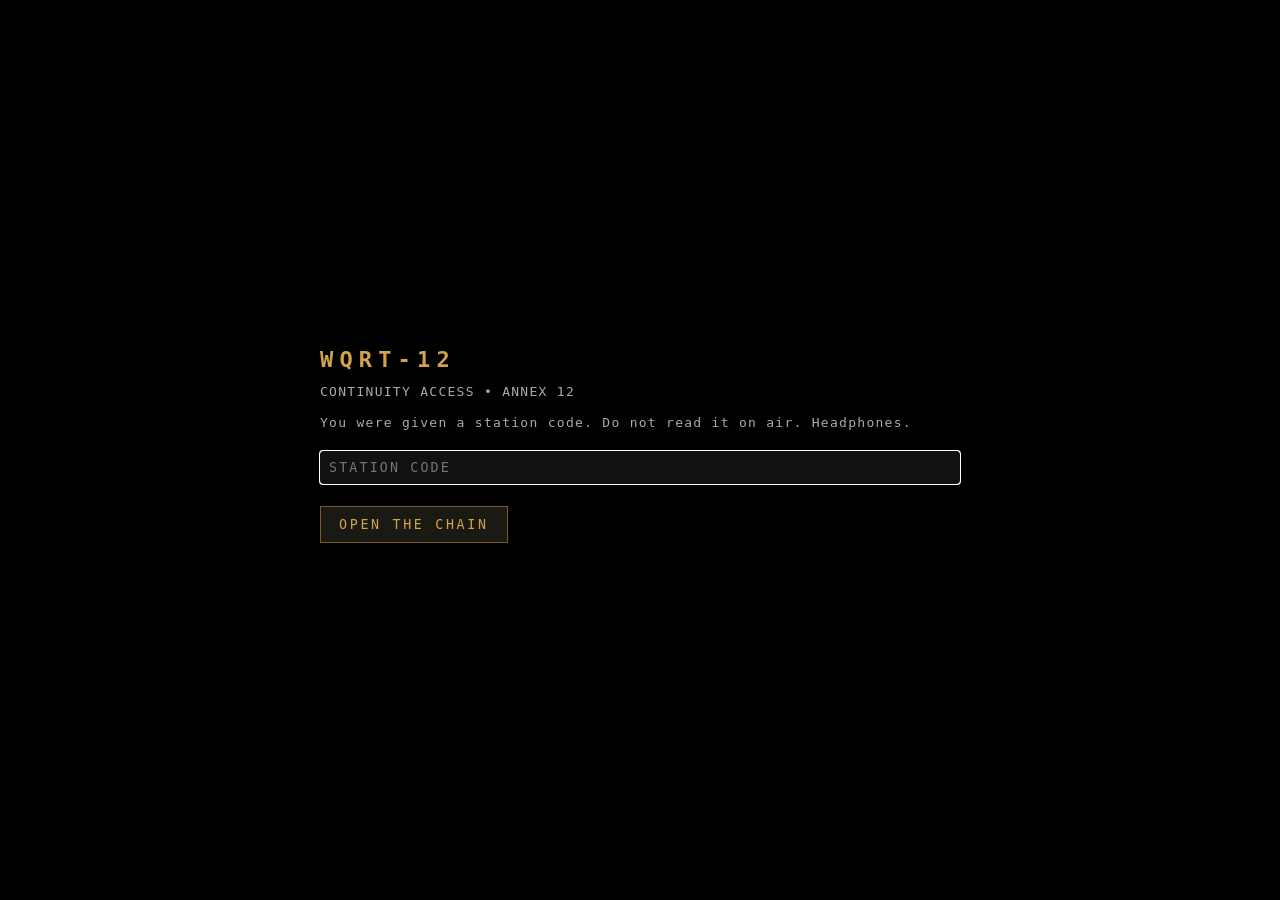
<file: index.html>
<!DOCTYPE html>
<html lang="en">
<head>
  <meta charset="UTF-8" />
  <meta name="viewport" content="width=device-width, initial-scale=1" />
  <meta name="robots" content="noindex" />
  <title>WQRT-12 — NIGHT DUTY</title>
  <link rel="stylesheet" href="css/station.css" />
</head>
<body>
  <div id="boot" class="overlay">
    <div class="boot-card" id="boot-card"></div>
  </div>

  <div id="app" class="hidden">
    <header id="topbar">
      <div class="brand">WQRT-12<small>HARTSFIELD VALLEY</small></div>
      <div class="vfd" id="clock">11:47:00 PM</div>
      <div class="status-pills">
        <div class="pill on" id="pill-tx">TX ON</div>
        <div class="pill on" id="pill-stl">STL LOCK</div>
        <div class="pill" id="pill-sat">SAT DARK</div>
        <div class="pill" id="pill-quiet">QUIET HOUR</div>
        <div class="pill" id="pill-phone">PHONE</div>
      </div>
    </header>

    <section id="monitors">
      <div class="monitor" id="mon-pgm">
        <div class="monitor-meta">
          <span>PROGRAM — ON AIR</span>
          <span class="tally hot" id="tally-pgm">PGM</span>
        </div>
        <div class="screen-wrap">
          <div class="screen" id="pgm" data-mon="pgm">
            <div class="scene" id="pgm-scene"></div>
            <div class="scanlines"></div>
            <div class="vignette"></div>
            <div class="noise"></div>
            <div class="flash" id="pgm-flash"></div>
            <div class="cc" id="pgm-cc"></div>
            <div class="crawl-wrap" id="pgm-crawl-wrap"><div class="crawl-text" id="pgm-crawl"></div></div>
            <div class="look-warn" id="pgm-look">DO NOT WATCH THIS FEED</div>
          </div>
        </div>
        <div class="src-label" id="pgm-label">VTR 1</div>
      </div>
      <div class="monitor" id="mon-pvw">
        <div class="monitor-meta">
          <span>PREVIEW</span>
          <span class="tally prev" id="tally-pvw">PVW</span>
        </div>
        <div class="screen-wrap">
          <div class="screen" id="pvw" data-mon="pvw">
            <div class="scene" id="pvw-scene"></div>
            <div class="scanlines"></div>
            <div class="vignette"></div>
            <div class="noise"></div>
            <div class="flash" id="pvw-flash"></div>
            <div class="cc" id="pvw-cc"></div>
            <div class="look-warn" id="pvw-look">DO NOT WATCH THIS FEED</div>
          </div>
        </div>
        <div class="src-label" id="pvw-label">BARS</div>
      </div>
    </section>

    <section id="switcher">
      <div class="sw-row" id="keys"></div>
    </section>

    <section id="lower">
      <div class="panel">
        <h3>PROGRAM LOG</h3>
        <div id="log"></div>
        <div class="log-actions">
          <button class="tiny" id="btn-log-ghost">LOG ANOMALY</button>
          <button class="tiny" id="btn-note">RAY'S NOTE</button>
          <button class="tiny" id="btn-schedule">CLIP</button>
        </div>
      </div>
      <div class="panel">
        <h3>PHONE / IFB</h3>
        <div class="phone-lcd" id="phone-lcd">LINE IDLE<br>EXT 12 — MASTER CONTROL</div>
        <div class="phone-actions">
          <button class="answer" id="btn-answer">ANSWER</button>
          <button class="ignore" id="btn-ignore">IGNORE</button>
          <button id="btn-hang">HANG UP</button>
          <button id="btn-talkback">TALKBACK CAM3</button>
        </div>
      </div>
      <div class="panel">
        <h3>RACK</h3>
        <div class="rack-grid">
          <div class="meter-box">TRANSMITTER FWD
            <div class="meter" id="tx-meter"><span></span></div>
          </div>
          <button id="btn-gray">LEFT DRAWER</button>
          <button id="btn-dump" class="danger-ish">DUMP BLACK</button>
          <button id="btn-tx">TX KILL</button>
          <button id="btn-leave">DOOR</button>
        </div>
      </div>
    </section>
  </div>

  <div id="paper" class="overlay dim hidden">
    <div class="paper" id="paper-body"></div>
  </div>
  <div id="confirm" class="confirm hidden">
    <div class="confirm-box" id="confirm-box"></div>
  </div>
  <div id="end" class="overlay hidden">
    <div class="end-card" id="end-card"></div>
  </div>
  <div class="debug" id="debug">
    <label>CLOCK <input type="range" id="dbg-clock" min="0" max="18780" value="0" /></label>
    <span id="dbg-t"></span>
  </div>

  <script src="js/audio.js"></script>
  <script src="js/game.js"></script>
</body>
</html>
</file>
<file: css/station.css>
:root {
  --rack: #141512;
  --rack-2: #1c1e19;
  --bezel: #2a2b28;
  --amber: #d4a24a;
  --amber-dim: #7a5a22;
  --led-g: #8cff6b;
  --led-r: #ff2c2c;
  --led-y: #ffd24a;
  --paper: #e4d3a6;
  --ink: #1a1710;
  --vfd: #9cffb0;
  --metal: #3a3c36;
  --key: #2e302c;
  --key-lit: #4a3a1a;
}

* { box-sizing: border-box; margin: 0; padding: 0; }
html, body {
  height: 100%;
  background: #050505;
  color: #c8c2b0;
  font-family: "Lucida Console", "Cascadia Mono", ui-monospace, monospace;
  overflow: hidden;
  user-select: none;
}
button { font-family: inherit; cursor: pointer; }

#app {
  height: 100%;
  display: flex;
  flex-direction: column;
  background:
    radial-gradient(ellipse at 50% 0%, #1a1c16 0%, #0b0c0a 55%, #050505 100%);
}

.hidden { display: none !important; }

/* ===== TOP BAR ===== */
#topbar {
  display: flex;
  align-items: center;
  gap: 18px;
  padding: 8px 14px;
  background: linear-gradient(#24261f, #12130f);
  border-bottom: 2px solid #000;
  box-shadow: inset 0 1px 0 #3a3c34;
}
.brand {
  font-size: 13px;
  letter-spacing: 0.18em;
  color: var(--amber);
  font-weight: bold;
}
.brand small { display: block; color: #8a8678; letter-spacing: 0.28em; font-size: 9px; }
.vfd {
  font-size: 22px;
  color: var(--vfd);
  text-shadow: 0 0 8px #3dff7a;
  letter-spacing: 0.12em;
  min-width: 210px;
}
.status-pills { display: flex; gap: 10px; margin-left: auto; flex-wrap: wrap; }
.pill {
  font-size: 10px;
  letter-spacing: 0.14em;
  padding: 4px 8px;
  border: 1px solid #333;
  background: #0e0f0c;
  color: #666;
}
.pill.on { color: var(--led-g); border-color: #245c2a; box-shadow: 0 0 8px #1a4a1c inset; }
.pill.warn { color: var(--led-y); border-color: #6a5a10; }
.pill.alarm { color: var(--led-r); border-color: #6a1010; animation: blink 1s step-end infinite; }
@keyframes blink { 50% { opacity: 0.25; } }

/* ===== MONITORS ===== */
#monitors {
  display: grid;
  grid-template-columns: 1fr 1fr;
  gap: 14px;
  padding: 12px 14px 6px;
  flex: 1;
  min-height: 0;
}
.monitor {
  background: var(--bezel);
  border: 3px solid #0a0a0a;
  box-shadow: 0 10px 24px #000, inset 0 1px 0 #555;
  padding: 10px 10px 8px;
  display: flex;
  flex-direction: column;
  min-height: 0;
}
.monitor-meta {
  display: flex;
  justify-content: space-between;
  font-size: 10px;
  letter-spacing: 0.16em;
  color: #888;
  margin-bottom: 6px;
}
.tally {
  padding: 1px 8px;
  background: #220;
  color: #622;
}
.tally.hot { background: #c00; color: #fff; box-shadow: 0 0 10px #ff2c2c; }
.tally.prev { background: #664400; color: #ffd24a; }
.screen-wrap {
  position: relative;
  flex: 1;
  min-height: 0;
  background: #000;
  display: flex;
  align-items: center;
  justify-content: center;
}
.screen {
  position: relative;
  width: 100%;
  max-height: 100%;
  aspect-ratio: 4 / 3;
  background: #010100;
  overflow: hidden;
  cursor: pointer;
}
.scene {
  position: absolute;
  inset: 0;
  background: #000 center / cover no-repeat;
}
.scene img {
  width: 100%;
  height: 100%;
  object-fit: cover;
  display: block;
  filter: contrast(1.05) saturate(0.85);
}
.scanlines, .vignette, .noise, .flash {
  position: absolute;
  inset: 0;
  pointer-events: none;
}
.scanlines {
  background: repeating-linear-gradient(
    to bottom,
    rgba(0,0,0,0) 0px,
    rgba(0,0,0,0) 2px,
    rgba(0,0,0,0.22) 3px
  );
  opacity: 0.55;
  mix-blend-mode: multiply;
}
.vignette {
  box-shadow: inset 0 0 80px #000, inset 0 0 20px #000;
}
.noise {
  opacity: 0.07;
  background-image: url("data:image/svg+xml,%3Csvg xmlns='http://www.w3.org/2000/svg' width='120' height='120'%3E%3Cfilter id='n'%3E%3CfeTurbulence type='fractalNoise' baseFrequency='.9' numOctaves='2'/%3E%3C/filter%3E%3Crect width='120' height='120' filter='url(%23n)' opacity='.55'/%3E%3C/svg%3E");
  animation: grain 0.18s steps(2) infinite;
}
@keyframes grain { 50% { transform: translate(-2%, 1%); } }
.flash { background: #fff; opacity: 0; }
.cc {
  position: absolute;
  z-index: 3;
  left: 6%;
  right: 6%;
  bottom: 14%;
  text-align: center;
  color: #fff;
  font-size: 13px;
  letter-spacing: 0.04em;
  text-shadow: 2px 2px 0 #000;
  line-height: 1.35;
}
.look-warn { z-index: 5; }
.crawl-wrap {
  position: absolute;
  z-index: 4;
  left: 0; right: 0; bottom: 6%;
  height: 22px;
  overflow: hidden;
  background: rgba(0,0,40,0.72);
  display: none;
}
.crawl-wrap.on { display: block; }
.crawl-text {
  white-space: nowrap;
  color: #fff;
  font-size: 13px;
  letter-spacing: 0.08em;
  position: absolute;
  animation: crawl 28s linear infinite;
}
@keyframes crawl {
  from { transform: translateX(100%); }
  to { transform: translateX(-100%); }
}
.src-label {
  margin-top: 6px;
  font-size: 11px;
  letter-spacing: 0.14em;
  color: var(--amber);
}

/* generated scenes */
.bars {
  display: grid;
  grid-template-columns: repeat(7, 1fr);
  height: 72%;
}
.bars div:nth-child(1) { background: #c0c0c0; }
.bars div:nth-child(2) { background: #c0c000; }
.bars div:nth-child(3) { background: #00c0c0; }
.bars div:nth-child(4) { background: #00c000; }
.bars div:nth-child(5) { background: #c000c0; }
.bars div:nth-child(6) { background: #c00000; }
.bars div:nth-child(7) { background: #0000c0; }
.bars-low {
  display: grid;
  grid-template-columns: 1fr 1fr 1fr 3fr;
  height: 28%;
}
.bars-low .black { background: #000; }
.bars-low .white { background: #fff; }
.bars-low .pluge { background: #111; }
.slate {
  height: 100%;
  display: flex;
  flex-direction: column;
  align-items: center;
  justify-content: center;
  gap: 8px;
  background: #101018;
  color: #e8e8e8;
  text-align: center;
  letter-spacing: 0.2em;
}
.slate .ch { font-size: 64px; color: #fff; }
.slate .name { font-size: 22px; color: var(--amber); }
.slate .tag { font-size: 11px; color: #999; margin-top: 10px; }
.federal {
  height: 100%;
  background: #000018;
  color: #dfe7ff;
  padding: 8% 8%;
  font-size: 15px;
  letter-spacing: 0.12em;
  line-height: 1.7;
  white-space: pre-wrap;
}
.weather {
  height: 100%;
  display: grid;
  grid-template-columns: 1.4fr 1fr;
  background: #02100a;
  color: #b8ffc4;
}
.weather canvas { width: 100%; height: 100%; display: block; }
.wx-side { padding: 12px 10px; border-left: 1px solid #0a4; font-size: 12px; }
.wx-side .temp { font-size: 36px; margin: 8px 0; }
.snow {
  height: 100%;
  background: #1a1a1a;
}
.staff-slide {
  height: 100%;
  background: #080808;
  color: #ccc;
  padding: 10% 8%;
  font-size: 14px;
  letter-spacing: 0.16em;
  line-height: 1.8;
}
.look-warn {
  position: absolute;
  top: 8%;
  left: 0; right: 0;
  text-align: center;
  color: #ffd0d0;
  letter-spacing: 0.3em;
  font-size: 12px;
  text-shadow: 0 0 8px #800;
  display: none;
}
.look-warn.on { display: block; }

/* ===== SWITCHER ===== */
#switcher {
  background: linear-gradient(#1b1c18, #10110e);
  border-top: 2px solid #000;
  border-bottom: 2px solid #000;
  padding: 8px 12px 10px;
}
.sw-row {
  display: flex;
  gap: 8px;
  align-items: stretch;
  flex-wrap: wrap;
}
.key {
  min-width: 72px;
  padding: 8px 6px 6px;
  background: linear-gradient(#3a3c36, #23241f);
  border: 1px solid #000;
  box-shadow: inset 0 1px 0 #666, 0 3px 0 #000;
  color: #bbb;
  letter-spacing: 0.12em;
  font-size: 10px;
  text-align: center;
}
.key:active { transform: translateY(2px); box-shadow: inset 0 1px 0 #666; }
.key .lamp {
  height: 6px;
  margin-bottom: 5px;
  background: #111;
  border-radius: 1px;
}
.key.pvw .lamp { background: var(--led-y); box-shadow: 0 0 6px var(--led-y); }
.key.pgm .lamp { background: var(--led-r); box-shadow: 0 0 8px var(--led-r); }
.key.take {
  background: linear-gradient(#5a2010, #2a0c06);
  color: #fcc;
  min-width: 90px;
}
.key.danger {
  background: linear-gradient(#3a1010, #1a0606);
  color: #f88;
}
.key.ghost { opacity: 0.55; }

/* ===== LOWER ===== */
#lower {
  display: grid;
  grid-template-columns: 1.3fr 1fr 0.9fr;
  gap: 10px;
  padding: 8px 12px 12px;
  min-height: 210px;
  max-height: 34vh;
}
.panel {
  background: var(--rack-2);
  border: 1px solid #000;
  box-shadow: inset 0 1px 0 #333;
  padding: 8px;
  display: flex;
  flex-direction: column;
  min-height: 0;
}
.panel h3 {
  font-size: 10px;
  letter-spacing: 0.22em;
  color: var(--amber);
  margin-bottom: 6px;
}
#log {
  flex: 1;
  overflow: auto;
  background: #0a0b08;
  color: #9cffb0;
  font-size: 11px;
  line-height: 1.45;
  padding: 6px;
  white-space: pre-wrap;
}
#log .ghost { color: #ffb0b0; }
#log .hand { color: #e4d3a6; }
.log-actions { display: flex; gap: 6px; margin-top: 6px; }
.tiny {
  flex: 1;
  font-size: 10px;
  letter-spacing: 0.1em;
  padding: 6px 4px;
  background: #222;
  border: 1px solid #000;
  color: #ccc;
}
.tiny:hover { color: #fff; border-color: var(--amber-dim); }

.phone-lcd {
  background: #0c1a10;
  color: var(--vfd);
  min-height: 72px;
  padding: 8px;
  font-size: 12px;
  letter-spacing: 0.06em;
  line-height: 1.4;
  box-shadow: inset 0 0 12px #000;
  white-space: pre-wrap;
}
.phone-lcd.ring { animation: blink 0.6s step-end infinite; color: #ff8; }
.phone-actions { display: flex; gap: 6px; margin-top: 8px; flex-wrap: wrap; }
.phone-actions button {
  flex: 1;
  padding: 8px 4px;
  background: #1a1a16;
  border: 1px solid #000;
  color: #ddd;
  letter-spacing: 0.1em;
  font-size: 10px;
}
.phone-actions button.answer { background: #143018; color: #cfc; }
.phone-actions button.ignore { background: #301414; color: #fcc; }

.rack-grid { display: grid; grid-template-columns: 1fr 1fr; gap: 6px; }
.rack-grid button, .rack-grid .meter-box {
  background: #161612;
  border: 1px solid #000;
  color: #bbb;
  padding: 8px 6px;
  font-size: 10px;
  letter-spacing: 0.12em;
}
.meter-box { grid-column: 1 / -1; }
.meter {
  height: 8px;
  background: #050;
  margin-top: 4px;
  position: relative;
}
.meter > span {
  display: block;
  height: 100%;
  background: linear-gradient(90deg, #1c6, #cc3 70%, #c33);
  width: 92%;
}
.meter.dead > span { width: 0; background: #333; }

/* ===== OVERLAYS ===== */
.overlay {
  position: fixed;
  inset: 0;
  background: #000;
  z-index: 20;
  display: flex;
  align-items: center;
  justify-content: center;
  padding: 24px;
}
.overlay.dim { background: rgba(0,0,0,0.78); }
.boot-card, .paper, .end-card {
  max-width: 640px;
  width: 100%;
}
.boot-card {
  color: #cfc8b0;
  letter-spacing: 0.08em;
  text-align: left;
}
.boot-card h1 {
  color: var(--amber);
  letter-spacing: 0.28em;
  font-size: 22px;
  margin-bottom: 6px;
}
.boot-card p { margin: 10px 0; line-height: 1.55; font-size: 13px; color: #aaa; }
.boot-card input {
  width: 100%;
  margin: 8px 0 14px;
  padding: 8px;
  background: #111;
  border: 1px solid #444;
  color: var(--vfd);
  font-family: inherit;
  letter-spacing: 0.16em;
  text-transform: uppercase;
}
.boot-card button, .end-card button {
  padding: 10px 18px;
  background: #1a1a14;
  border: 1px solid var(--amber-dim);
  color: var(--amber);
  letter-spacing: 0.2em;
  margin-top: 8px;
}
.paper {
  background: var(--paper);
  color: var(--ink);
  padding: 28px 32px;
  box-shadow: 0 20px 60px #000;
  font-family: "Georgia", serif;
  transform: rotate(-0.4deg);
}
.paper h2 { font-size: 16px; letter-spacing: 0.12em; margin-bottom: 10px; }
.paper p, .paper li { font-size: 15px; line-height: 1.55; margin: 8px 0; }
.paper .meta { font-size: 11px; letter-spacing: 0.14em; color: #5a4a30; }
.paper.gray { background: #d8d2c4; font-family: "Lucida Console", monospace; font-size: 13px; }
.paper button {
  margin-top: 14px;
  padding: 6px 12px;
  background: transparent;
  border: 1px solid #333;
  font-family: inherit;
}
.end-card {
  color: #ccc;
  letter-spacing: 0.1em;
  line-height: 1.7;
}
.end-card h1 { color: #fff; letter-spacing: 0.3em; font-size: 18px; margin-bottom: 12px; }
.end-card .code { color: var(--amber); font-size: 11px; margin-bottom: 16px; }

.confirm {
  position: fixed;
  inset: 0;
  background: rgba(0,0,0,0.8);
  z-index: 25;
  display: flex;
  align-items: center;
  justify-content: center;
}
.confirm-box {
  background: #1a0c0c;
  border: 1px solid #800;
  padding: 22px;
  max-width: 420px;
  color: #fcc;
  letter-spacing: 0.08em;
}
.confirm-box p { margin-bottom: 14px; line-height: 1.5; }
.confirm-box button { margin-right: 8px; padding: 8px 12px; background: #300; color: #fcc; border: 1px solid #800; }

.debug {
  position: fixed;
  right: 8px;
  bottom: 8px;
  z-index: 30;
  background: #111c;
  padding: 6px;
  font-size: 10px;
  display: none;
}
.debug.on { display: block; }

@media (max-width: 1000px) {
  #lower { grid-template-columns: 1fr; max-height: none; }
  #monitors { grid-template-columns: 1fr; }
  html, body { overflow: auto; }
}
</file>
